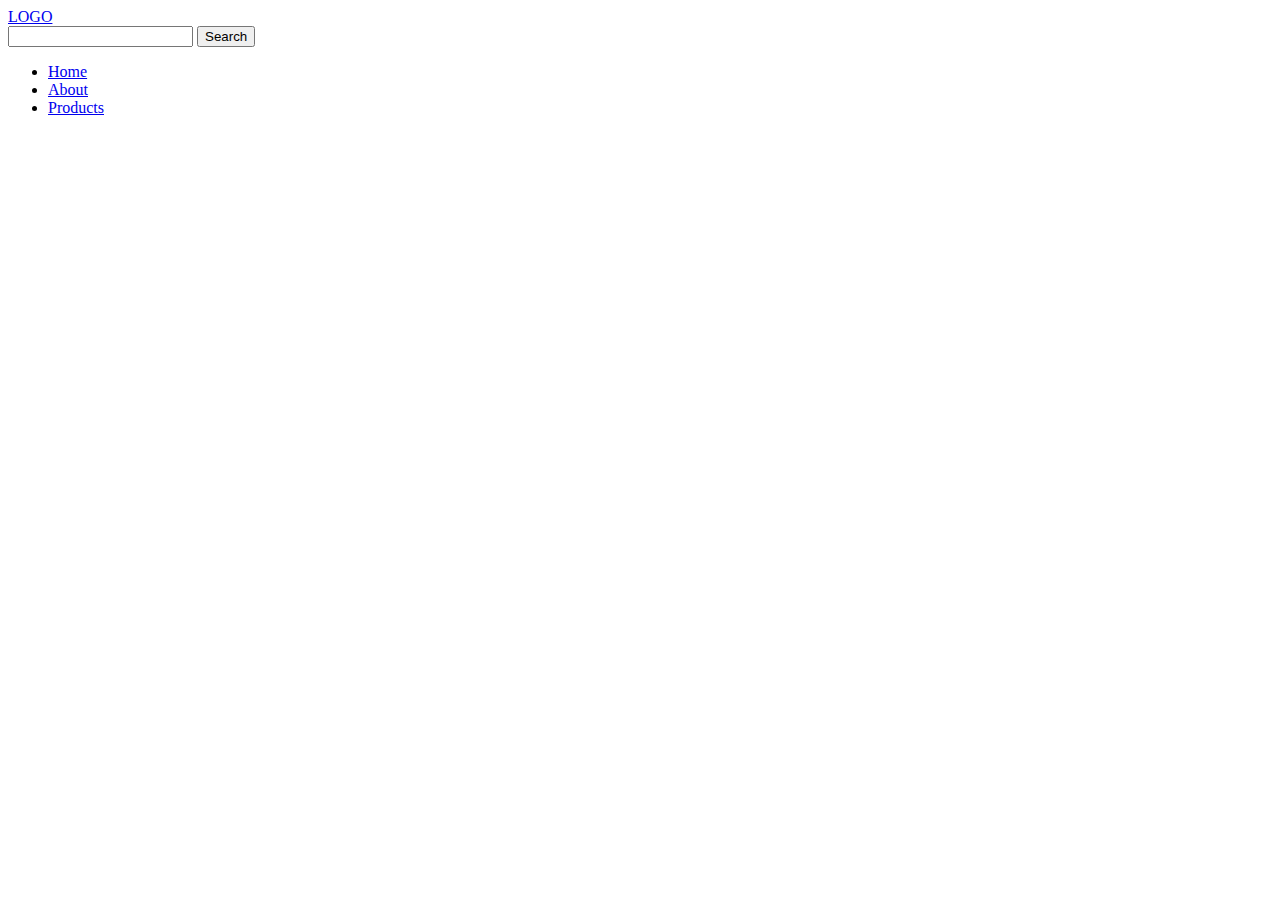
<file: index.html>
<!DOCTYPE html>
<html lang="en">
<head>
    <meta charset="UTF-8">
    <meta name="viewport" content="width=device-width, initial-scale=1.0">
    <title>Document</title>
    <link rel="stylesheet" href="style.css">
</head>
<body>
    <div id="container">
        <div id="nav-bar">
            <a href="#" id="logo">LOGO</a>
            <form>
                <input type="text" id="search">
                <button>Search</button>
            </form>
            <ul id="nav-links">
                <li><a href="#">Home</a></li>
                <li><a href="#">About</a></li>
                <li><a href="#">Products</a></li>
            </ul>
        </div>
    </div>
</body>
</html>
</file>
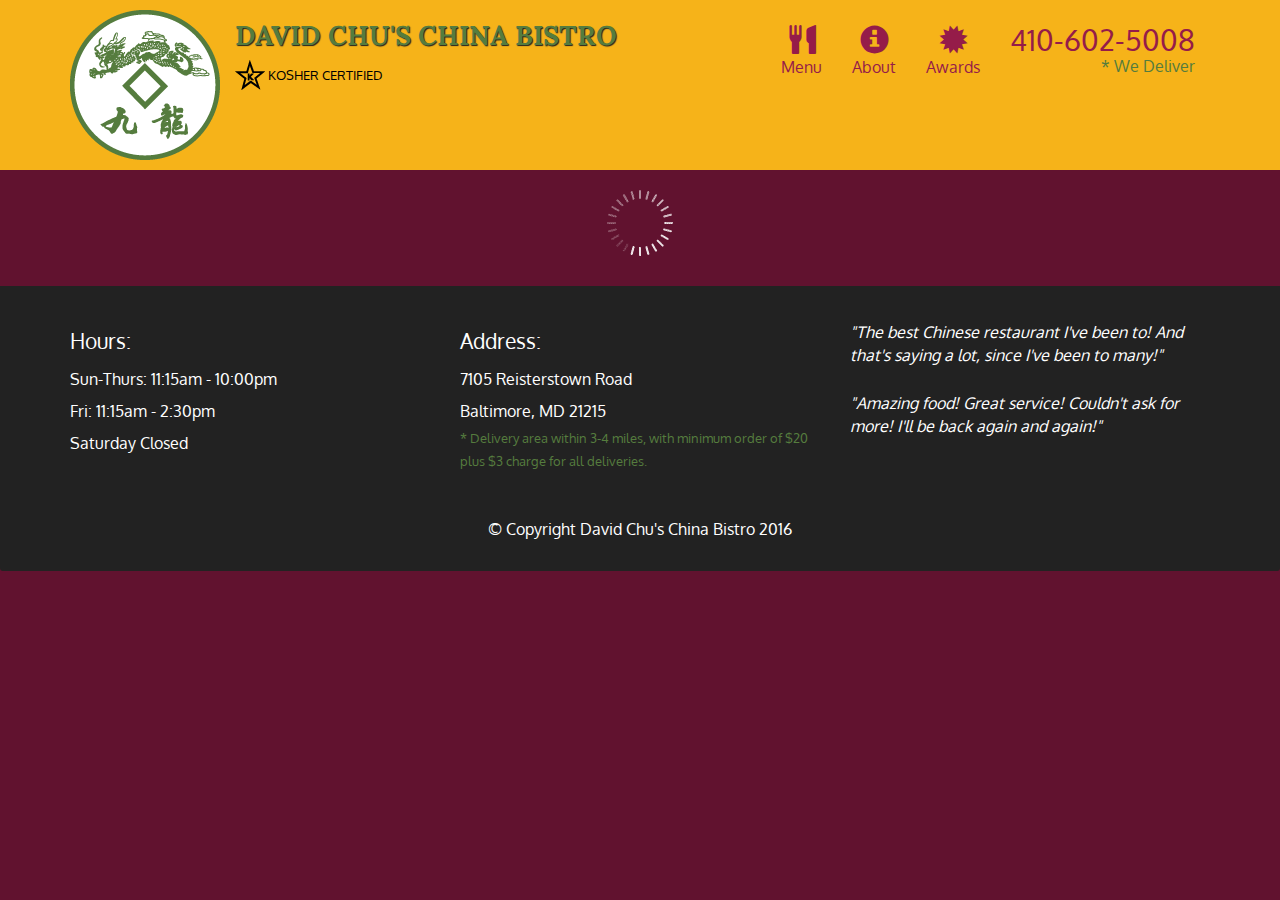
<file: drive-download-20240416T025650Z-001/index.html>
<!doctype html>
<html lang="en">
  <head>
    <meta charset="utf-8">
    <meta http-equiv="X-UA-Compatible" content="IE=edge">
    <meta name="viewport" content="width=device-width, initial-scale=1">
    <title>David Chu's China Bistro</title>
    <link rel="stylesheet" href="css/bootstrap.min.css">
    <link rel="stylesheet" href="css/styles.css">
    <link href='https://fonts.googleapis.com/css?family=Oxygen:400,300,700' rel='stylesheet' type='text/css'>
    <link href='https://fonts.googleapis.com/css?family=Lora' rel='stylesheet' type='text/css'>
  </head>
<body>
  <header>
    <nav id="header-nav" class="navbar navbar-default">
      <div class="container">
        <div class="navbar-header">
          <a href="index.html" class="pull-left visible-md visible-lg">
            <div id="logo-img" alt="Logo image"></div>
          </a>

          <div class="navbar-brand">
            <a href="index.html"><h1>David Chu's China Bistro</h1></a>
            <p>
              <img src="images/star-k-logo.png" alt="Kosher certification">
              <span>Kosher Certified</span>
            </p>
          </div>

          <button id="navbarToggle" type="button" class="navbar-toggle collapsed" data-toggle="collapse" data-target="#collapsable-nav" aria-expanded="false">
            <span class="sr-only">Toggle navigation</span>
            <span class="icon-bar"></span>
            <span class="icon-bar"></span>
            <span class="icon-bar"></span>
          </button>
        </div>
        
        <div id="collapsable-nav" class="collapse navbar-collapse">
           <ul id="nav-list" class="nav navbar-nav navbar-right">
            <li id="navHomeButton" class="visible-xs active">
              <a href="index.html">
                <span class="glyphicon glyphicon-home"></span> Home</a>
            </li>
            <li id="navMenuButton">
              <a href="#" onclick="$dc.loadMenuCategories();">
                <span class="glyphicon glyphicon-cutlery"></span><br class="hidden-xs"> Menu</a>
            </li>
            <li>
              <a href="#">
                <span class="glyphicon glyphicon-info-sign"></span><br class="hidden-xs"> About</a>
            </li>
            <li>
              <a href="#">
                <span class="glyphicon glyphicon-certificate"></span><br class="hidden-xs"> Awards</a>
            </li>
            <li id="phone" class="hidden-xs">
              <a href="tel:410-602-5008">
                <span>410-602-5008</span></a><div>* We Deliver</div>
            </li>
          </ul><!-- #nav-list -->
        </div><!-- .collapse .navbar-collapse -->
      </div><!-- .container -->
    </nav><!-- #header-nav -->
  </header>

  <div id="call-btn" class="visible-xs">
    <a class="btn" href="tel:410-602-5008">
    <span class="glyphicon glyphicon-earphone"></span>
    410-602-5008
    </a>
  </div>
  <div id="xs-deliver" class="text-center visible-xs">* We Deliver</div>

  <div id="main-content" class="container"></div>

  <footer class="panel-footer">
    <div class="container">
      <div class="row">
        <section id="hours" class="col-sm-4">
          <span>Hours:</span><br>
          Sun-Thurs: 11:15am - 10:00pm<br>
          Fri: 11:15am - 2:30pm<br>
          Saturday Closed
          <hr class="visible-xs">
        </section>
        <section id="address" class="col-sm-4">
          <span>Address:</span><br>
          7105 Reisterstown Road<br>
          Baltimore, MD 21215
          <p>* Delivery area within 3-4 miles, with minimum order of $20 plus $3 charge for all deliveries.</p>
          <hr class="visible-xs">
        </section>
        <section id="testimonials" class="col-sm-4">
          <p>"The best Chinese restaurant I've been to! And that's saying a lot, since I've been to many!"</p>
          <p>"Amazing food! Great service! Couldn't ask for more! I'll be back again and again!"</p>
        </section>
      </div>
      <div class="text-center">&copy; Copyright David Chu's China Bistro 2016</div>
    </div>
  </footer>

  <!-- jQuery (Bootstrap JS plugins depend on it) -->
  <script src="js/jquery-2.1.4.min.js"></script>
  <script src="js/bootstrap.min.js"></script>
  <script src="js/ajax-utils.js"></script>
  <script src="js/script.js"></script>
</body>
</html>
</file>
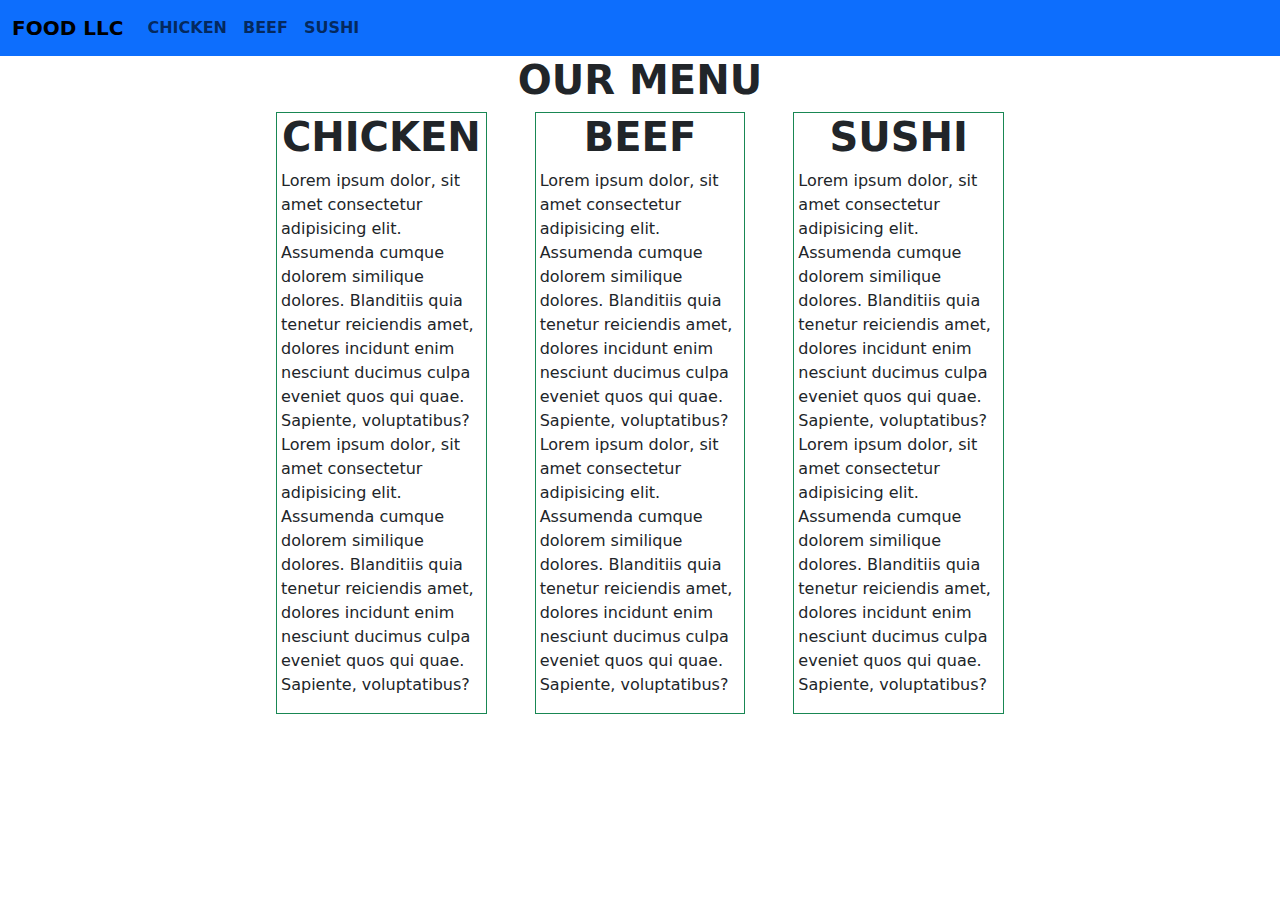
<file: module-3/index.html>
<!DOCTYPE html>
<html lang="en">

<head>
    <meta charset="UTF-8">
    <meta name="viewport" content="width=device-width, initial-scale=1">
    <title>Website's menu</title>
    <link href="https://cdn.jsdelivr.net/npm/bootstrap@5.3.3/dist/css/bootstrap.min.css" rel="stylesheet" integrity="sha384-QWTKZyjpPEjISv5WaRU9OFeRpok6YctnYmDr5pNlyT2bRjXh0JMhjY6hW+ALEwIH" crossorigin="anonymous">
    
</head>

<body>

    <nav class="navbar navbar-expand-lg navbar-light bg-primary">
        <div class="container-fluid">
            <a class="navbar-brand fw-bolder text-center" href="#">FOOD LLC</a>
            <button class="navbar-toggler" type="button" data-bs-toggle="collapse" data-bs-target="#navbarSupportedContent" aria-controls="navbarSupportedContent" aria-expanded="false" aria-label="Toggle navigation">
                <span class="navbar-toggler-icon"></span>
            </button>
            <div class="collapse navbar-collapse" id="navbarSupportedContent">
                <ul class="navbar-nav me-auto mb-2 mb-lg-0 ">
                    <li class="nav-item fw-bolder text-center ">
                        <a class="nav-link" href="#">CHICKEN</a>
                    </li>
                    <li class="nav-item fw-bolder text-center">
                        <a class="nav-link" href="#">BEEF</a>
                    </li>
                    <li class="nav-item fw-bolder text-center">
                        <a class="nav-link" href="#">SUSHI</a>
                    </li>
                </ul>
            </div>
        </div>
    </nav>

    <div class="container-fluid">
        <h1 class="text-uppercase fw-bolder text-center">OUR MENU</h1>
        <div class="row justify-content-center gap-5 g-2">
            <!-- Added 'row' class to create a row -->
            <div class="col-lg-2 col-md-5 col-sm-11 border border-success">
                <h1 class="fw-bolder text-center" >
                    CHICKEN
                </h1>
                <p>
                    Lorem ipsum dolor, sit amet consectetur adipisicing elit. Assumenda cumque dolorem similique dolores. Blanditiis quia tenetur reiciendis amet, dolores incidunt enim nesciunt ducimus culpa eveniet quos qui quae. Sapiente, voluptatibus? Lorem ipsum dolor,
                    sit amet consectetur adipisicing elit. Assumenda cumque dolorem similique dolores. Blanditiis quia tenetur reiciendis amet, dolores incidunt enim nesciunt ducimus culpa eveniet quos qui quae. Sapiente, voluptatibus?
                </p>
            </div>
            <div class="col-lg-2 col-md-5 col-sm-11 border border-success">
                <h1 class="fw-bolder text-center" >
                    BEEF
                </h1>
                <p>
                    Lorem ipsum dolor, sit amet consectetur adipisicing elit. Assumenda cumque dolorem similique dolores. Blanditiis quia tenetur reiciendis amet, dolores incidunt enim nesciunt ducimus culpa eveniet quos qui quae. Sapiente, voluptatibus? Lorem ipsum dolor,
                    sit amet consectetur adipisicing elit. Assumenda cumque dolorem similique dolores. Blanditiis quia tenetur reiciendis amet, dolores incidunt enim nesciunt ducimus culpa eveniet quos qui quae. Sapiente, voluptatibus?
                </p>
            </div>
            <div class="col-lg-2 col-md-11 col-sm-11 border border-success">
                <h1 class="fw-bolder text-center" >
                    SUSHI
                </h1>
                <p>
                    Lorem ipsum dolor, sit amet consectetur adipisicing elit. Assumenda cumque dolorem similique dolores. Blanditiis quia tenetur reiciendis amet, dolores incidunt enim nesciunt ducimus culpa eveniet quos qui quae. Sapiente, voluptatibus? Lorem ipsum dolor,
                    sit amet consectetur adipisicing elit. Assumenda cumque dolorem similique dolores. Blanditiis quia tenetur reiciendis amet, dolores incidunt enim nesciunt ducimus culpa eveniet quos qui quae. Sapiente, voluptatibus?
                </p>
            </div>
        </div>
    </div>

    <script src="https://cdn.jsdelivr.net/npm/bootstrap@5.3.3/dist/js/bootstrap.bundle.min.js" integrity="sha384-YvpcrYf0tY3lHB60NNkmXc5s9fDVZLESaAA55NDzOxhy9GkcIdslK1eN7N6jIeHz" crossorigin="anonymous"></script>
</body>

</html>
</file>
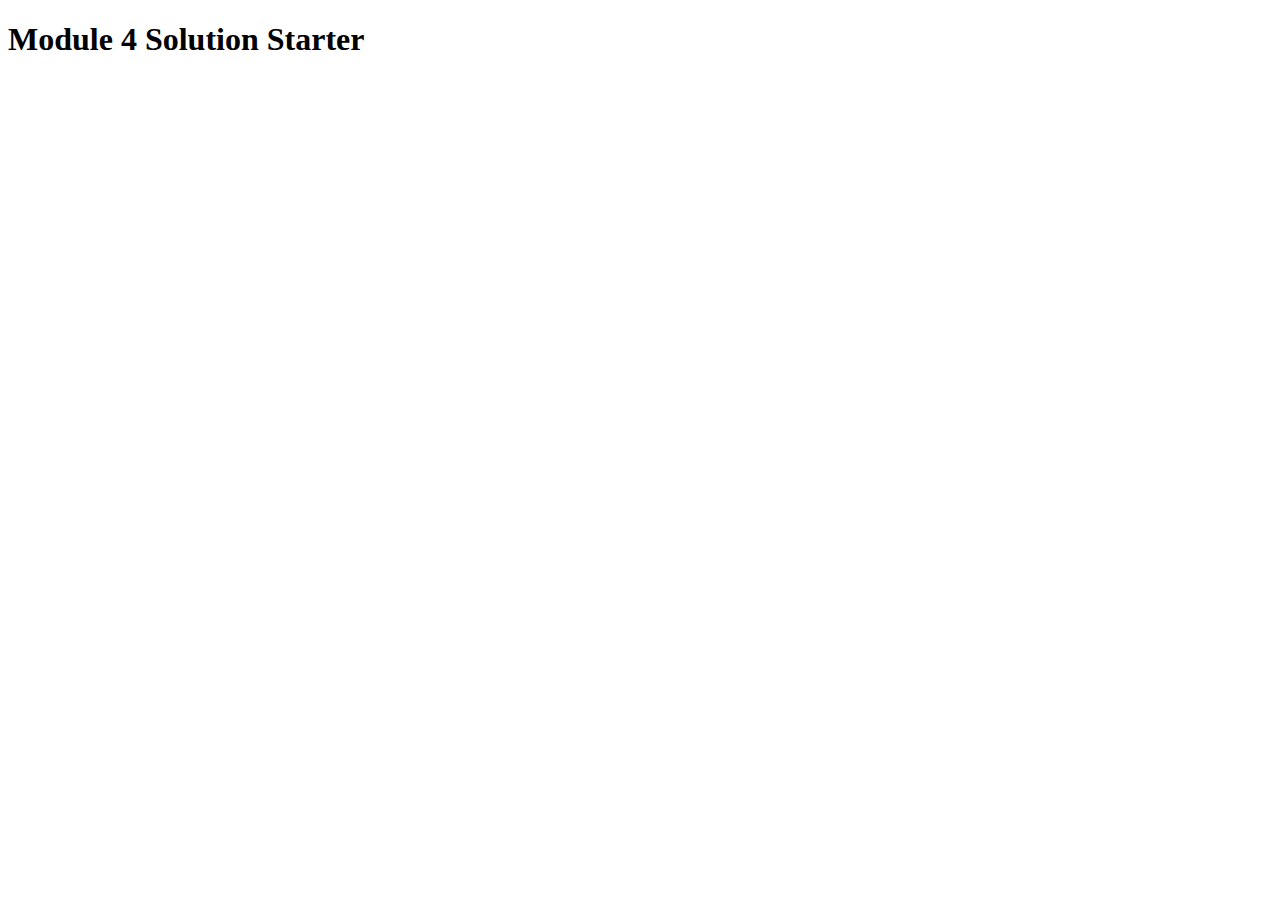
<file: module-4/index.html>
<!DOCTYPE html>
<html>
<head>
  <meta charset="utf-8">
  <title>Module 4 Solution Starter</title>
  <script src="SpeakHello.js"></script>
  <script src="SpeakGoodBye.js"></script>
  <script src="script.js"></script>
</head>
<body>
  <h1>Module 4 Solution Starter</h1>
</body>
</html>
</file>
<file: style.css>
*{
    box-sizing: border-box;
}
</file>
<file: drive-download-20240416T025650Z-001/css/styles.css>
body {
  font-size: 16px;
  color: #fff;
  background-color: #61122f;
  font-family: 'Oxygen', sans-serif;
}

/** HEADER **/
#header-nav {
  background-color: #f6b319;
  border-radius: 0;
  border: 0;
}

#logo-img {
  background: url('../images/restaurant-logo_large.png') no-repeat;
  width: 150px;
  height: 150px;
  margin: 10px 15px 10px 0;
}

.navbar-brand {
  padding-top: 25px;
}
.navbar-brand h1 { /* Restaurant name */
  font-family: 'Lora', serif;
  color: #557c3e;
  font-size: 1.5em;
  text-transform: uppercase;
  font-weight: bold;
  text-shadow: 1px 1px 1px #222;
  margin-top: 0;
  margin-bottom: 0;
  line-height: .75;
}
.navbar-brand a:hover, .navbar-brand a:focus {
  text-decoration: none;
}
.navbar-brand p { /* Kosher cert */
  color: #000;
  text-transform: uppercase;
  font-size: .7em;
  margin-top: 15px;
}
.navbar-brand p span { /* Star-K */
  vertical-align: middle;
}

#nav-list {
  margin-top: 10px;
}
#nav-list a {
  color: #951C49;
  text-align: center;
}
#nav-list a:hover {
  background: #E7E7E7;
}
#nav-list a span {
  font-size: 1.8em;
}

#phone {
  margin-top: 5px;
}
#phone a { /* Phone number */
  text-align: right;
  padding-bottom: 0;
}
#phone div { /* We Deliver */
  color: #557c3e;
  text-align: right;
  padding-right: 15px;
}

.navbar-header button.navbar-toggle, .navbar-header .icon-bar {
  border: 1px solid #61122f;
}
.navbar-header button.navbar-toggle {
  clear: both;
  margin-top: -30px;
}
/* END HEADER */

/* FOOTER */
.panel-footer {
  margin-top: 30px;
  padding-top: 35px;
  padding-bottom: 30px;
  background-color: #222;
  border-top: 0;
}
.panel-footer div.row {
  margin-bottom: 35px;
}
#hours, #address {
  line-height: 2;
}
#hours > span, #address > span {
  font-size: 1.3em;
}
#address p {
  color: #557c3e;
  font-size: .8em;
  line-height: 1.8;
}
#testimonials {
  font-style: italic;
}
#testimonials p:nth-child(2) {
  margin-top: 25px;
}
/* END FOOTER */



/* HOME PAGE */
.container .jumbotron {
  box-shadow: 0 0 50px #3F0C1F;
  border: 2px solid #3F0C1F;
}

#menu-tile, #specials-tile, #map-tile {
  height: 250px;
  width: 100%;
  margin-bottom: 15px;
  position: relative;
  border: 2px solid #3F0C1F;
  overflow: hidden;
}
#menu-tile:hover, #specials-tile:hover, #map-tile:hover {
  box-shadow: 0 1px 5px 1px #cccccc;
}
#menu-tile {
  background: url('../images/menu-tile.jpg') no-repeat;
  background-position: center;
}
#specials-tile {
  background: url('../images/specials-tile.jpg') no-repeat;
  background-position: center;
}
#menu-tile span, #specials-tile span, #map-tile span {
  position: absolute;
  bottom: 0;
  right: 0;
  width: 100%;
  text-align: center;
  font-size: 1.6em;
  text-transform: uppercase;
  background-color: #000;
  color: #fff;
  opacity: .8;
}
/* END HOME PAGE */

/* MENU CATEGORIES PAGE */
.category-tile { 
  position: relative;
  border: 2px solid #3F0C1F;
  overflow: hidden;
  width: 200px;
  height: 200px;
  margin: 0 auto 15px;
}
.category-tile span {
  position: absolute;
  bottom: 0;
  right: 0;
  width: 100%;
  text-align: center;
  font-size: 1.2em;
  text-transform: uppercase;
  background-color: #000;
  color: #fff;
  opacity: .8;
}
.category-tile:hover {
  box-shadow: 0 1px 5px 1px #cccccc;
}

#menu-categories-title + div {
  margin-bottom: 50px;
}
/* END MENU CATEGORIES PAGE */

/* SINGLE CATEGORY PAGE */
.menu-item-tile {
  margin-bottom: 25px;
}
.menu-item-tile hr {
  width: 80%;
}
.menu-item-tile .menu-item-price {
  font-size: 1.1em;
  text-align: right;
  margin-top: -15px;
  margin-right: -15px;
}
.menu-item-tile .menu-item-price span {
  font-size: .6em;
}
.menu-item-photo {
  position: relative;
  border: 2px solid #3F0C1F; 
  overflow: hidden;
  padding: 0;
  margin-right: -15px;
  margin-left: auto;
  margin-bottom: 20px;
  max-width: 250px;
}
.menu-item-photo div {
  position: absolute;
  bottom: 0;
  right: 0;
  width: 80px;
  background-color: #557c3e;
  text-align: center;
}
.menu-item-description {
  padding-right: 30px;
}
h3.menu-item-title {
  margin: 0 0 10px;
}
.menu-item-details {
  font-size: .9em;
  font-style: italic;
}
/* END SINGLE CATEGORY PAGE */


/********** Large devices only **********/
@media (min-width: 1200px) {
  .container .jumbotron {
    background: url('../images/jumbotron_1200.jpg') no-repeat;
    height: 675px;
  }
}

/********** Medium devices only **********/
@media (min-width: 992px) and (max-width: 1199px) {
  /* Header */
  #logo-img {
    background: url('../images/restaurant-logo_medium.png') no-repeat;
    width: 100px;
    height: 100px;
    margin: 5px 5px 5px 0;
  }
  /* End Header */

  /* Home Page */
  .container .jumbotron {
    background: url('../images/jumbotron_992.jpg') no-repeat;
    height: 558px;
  }
  /* End Home Page */
}

/********** Small devices only **********/
@media (min-width: 768px) and (max-width: 991px) {
  /* Home Page */
  .container .jumbotron {
    background: url('../images/jumbotron_768.jpg') no-repeat;
    height: 432px;
  }
  /* End Home Page */
}

/********** Extra small devices only **********/
@media (max-width: 767px) {
  /* Header */
  .navbar-brand {
    padding-top: 10px;
    height: 80px;
  }
  .navbar-brand h1 { /* Restaurant name */
    padding-top: 10px;
    font-size: 5vw; /* 1vw = 1% of viewport width */
  }
  .navbar-brand p { /* Kosher cert */
    font-size: .6em;
    margin-top: 12px;
  }
  .navbar-brand p img { /* Star-K */
    height: 20px;
  }

  #collapsable-nav a { /* Collapsed nav menu text */
    font-size: 1.2em;
  }
  #collapsable-nav a span { /* Collapsed nav menu glyph */
    font-size: 1em;
    margin-right: 5px;
  }

  #call-btn > a {
    font-size: 1.5em;
    display: block;
    margin: 0 20px;
    padding: 10px;
    border: 2px solid #fff;
    background-color: #f6b319;
    color: #951c49;
  }
  #xs-deliver {
    margin-top: 5px;
    font-size: .7em;
    letter-spacing: .1em;
    text-transform: uppercase;
  }
  /* End Header */

  /* Footer */
  .panel-footer section {
    margin-bottom: 30px;
    text-align: center;
  }
  .panel-footer section:nth-child(3) {
    margin-bottom: 0; /* margin already exists on the whole row */
  }
  .panel-footer section hr {
    width: 50%;
  }
  /* End Footer */

  /* Home Page */
  .container .jumbotron {
    margin-top: 30px;
    padding: 0;
  }
  #menu-tile, #specials-tile {
    width: 360px;
    margin: 0 auto 15px;
  }

  .menu-item-photo {
    margin-right: auto;
  }
  .menu-item-tile .menu-item-price {
    text-align: center;
  }
  .menu-item-description {
    text-align: center;;
  }
}


/********** Super extra small devices Only :-) (e.g., iPhone 4) **********/
@media (max-width: 479px) {
  /* Header */
  .navbar-brand h1 { /* Restaurant name */
    padding-top: 5px;
    font-size: 6vw;
  }
  /* End Header */
  
  /* Home page */
  #menu-tile, #specials-tile {
    width: 280px;
    margin: 0 auto 15px;
  }

  .col-xxs-12 {
    position: relative;
    min-height: 1px;
    padding-right: 15px;
    padding-left: 15px;
    float: left;
    width: 100%;
  }
}
</file>
